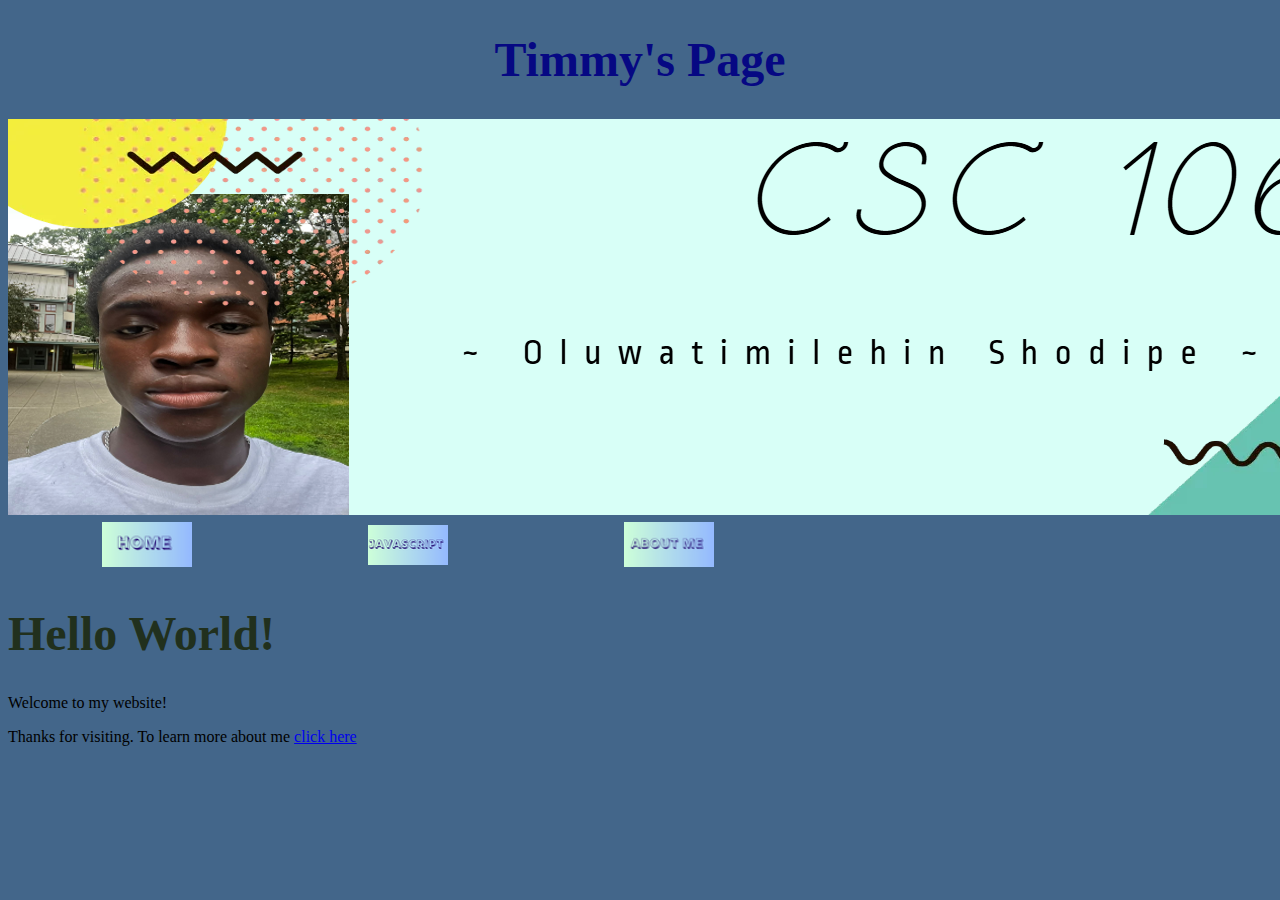
<file: index.html>
<!DOCTYPE html>
<html lang="en">
<head>
    <link rel="stylesheet" href="mystyle.css">
    <meta charset="UTF-8">
    <meta name="viewport" content="width=device-width, initial-scale=1.0">
    <title>Timmey's CSC 106website</title>
</head>
<body style="background-color: rgb(67, 102, 138);">
    <h1 style="color: rgb(6, 8, 131);" align="center">Timmy's Page</h1>
    <img src="mybanner.png" alt="banner">
    <table width="800px">
        <tr>
            <td align="center"><a href="index.html"><img src="myhome.png" alt="homebotton" id="home"></a>  </td>
            <td align="center"><a href="Javascripts.html"><img src="Javascript.png" alt="javascriptbotton" id="Javascript"></a></td>
            <td align="center"><a href="About.html"><img src="myaboutme.png" alt="aboutbotton" id="aboutme"></a>  </td>
        </table>  
    <h1>Hello World!</h1>
    <p>Welcome to my website!</p>
    <p>Thanks for visiting. To learn more about me <a href="About.html">click here</a></p>
</body>
</html>
</file>
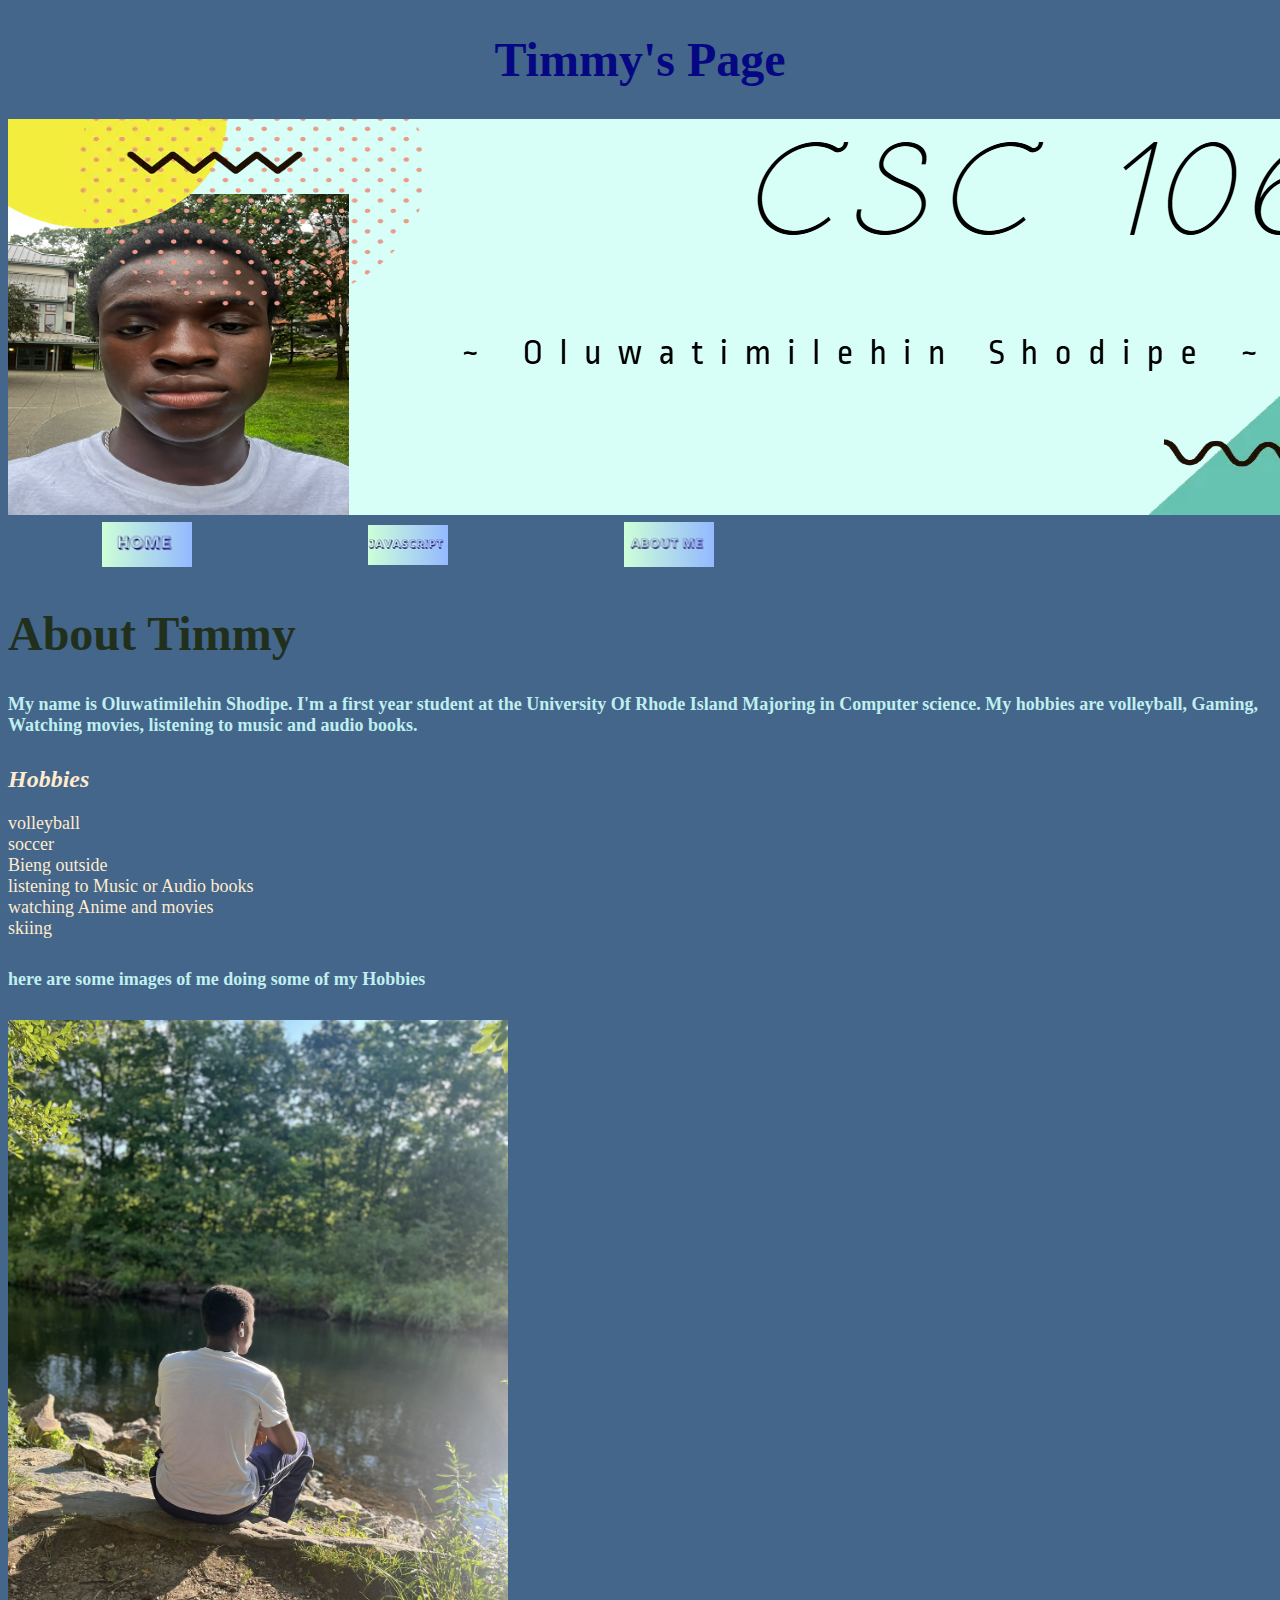
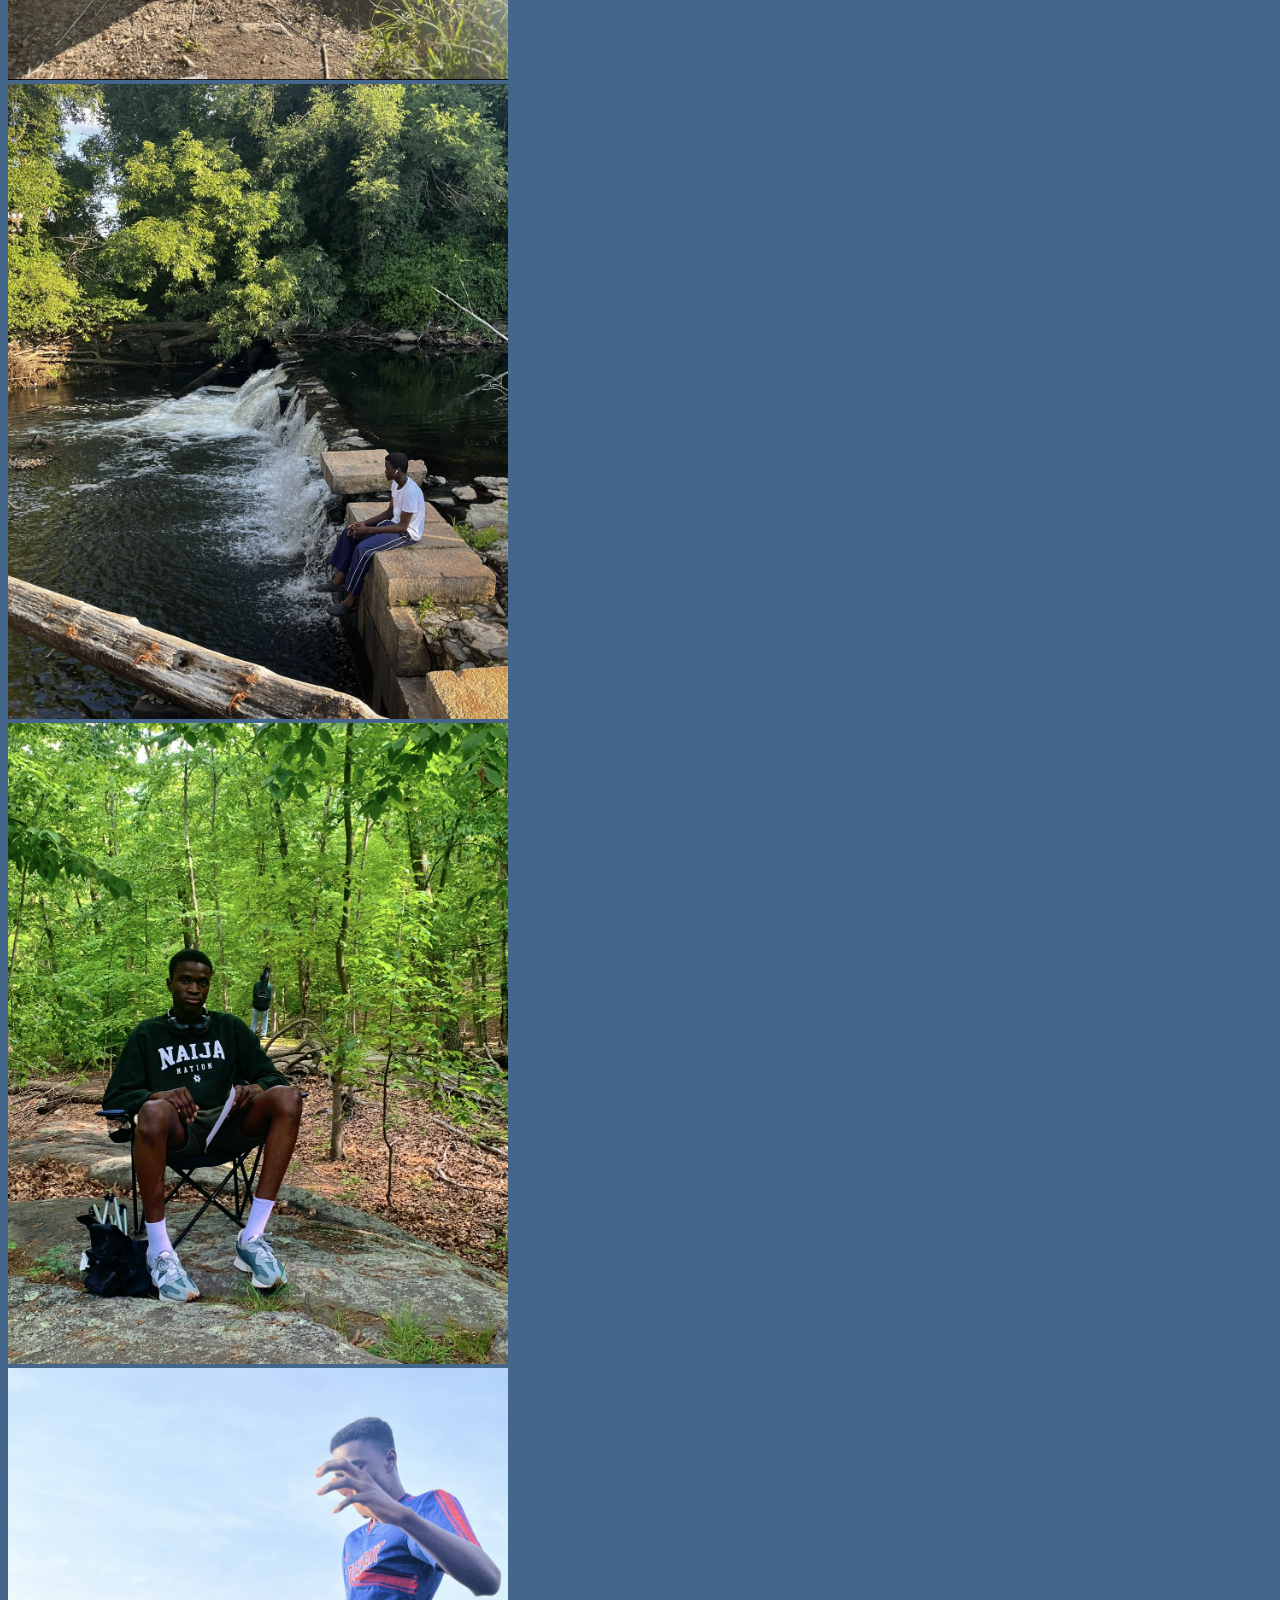
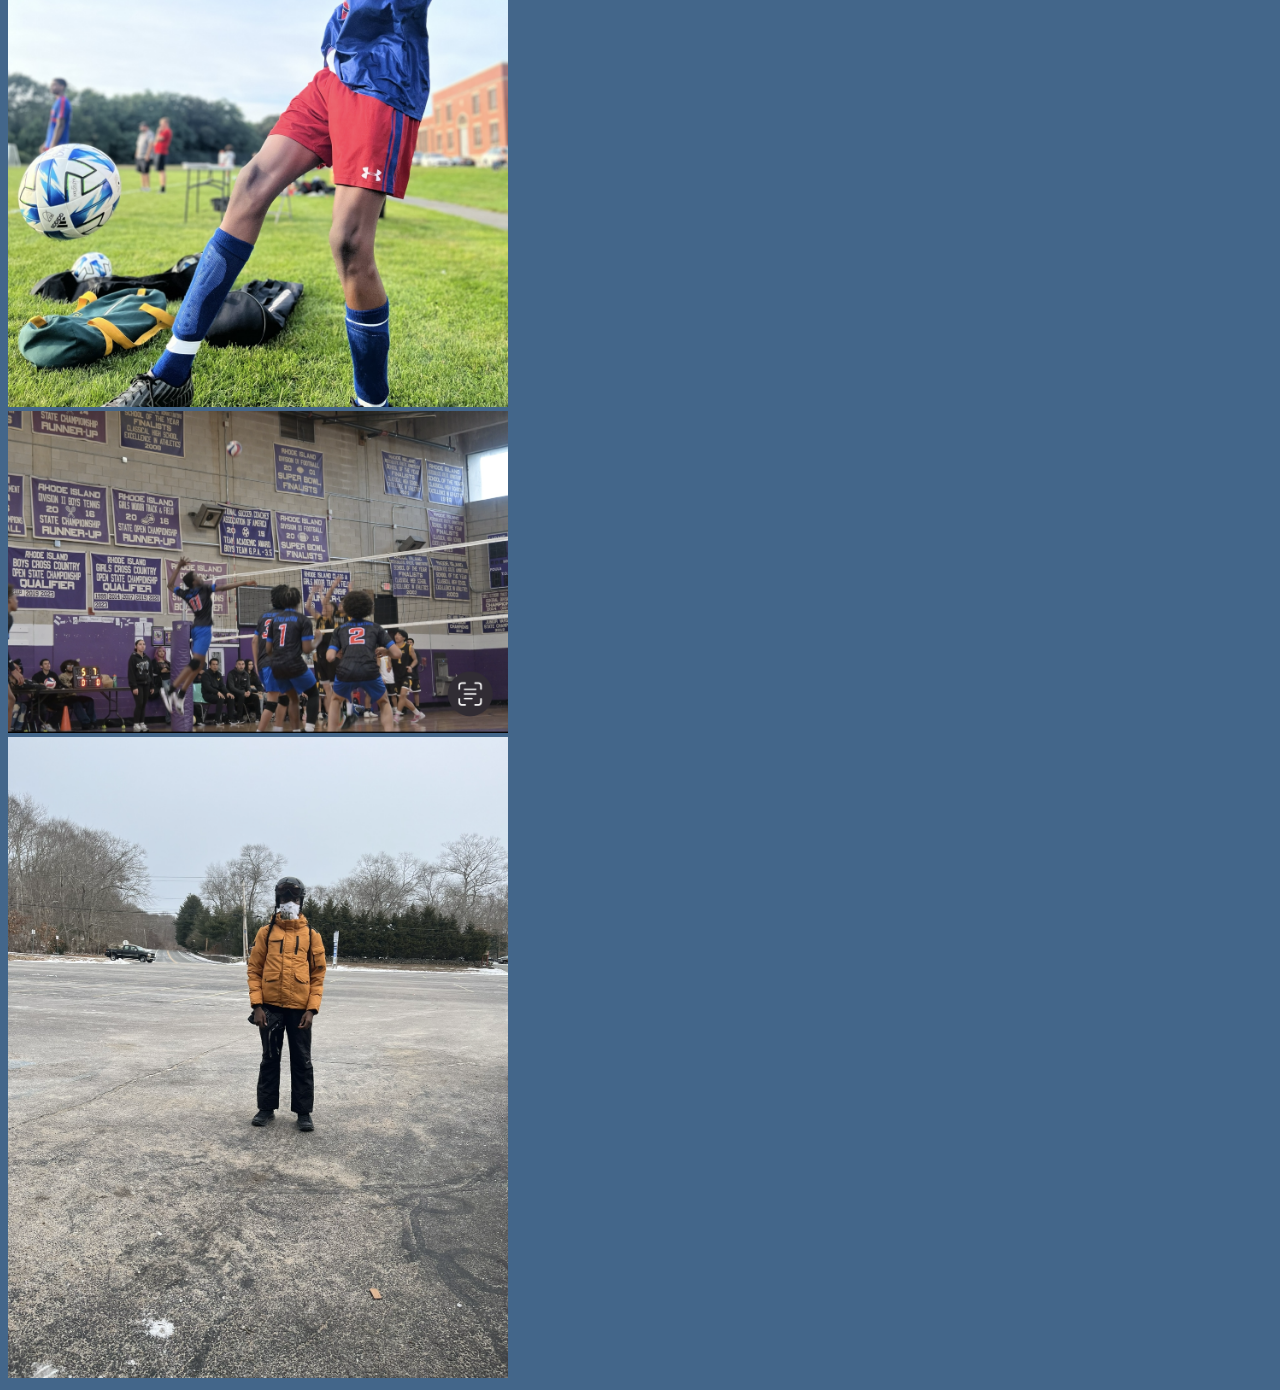
<file: About.html>
<!DOCTYPE html>
<html lang="en">
<head>
    <link rel="stylesheet" href="mystyle.css">
    <meta charset="UTF-8">
    <meta name="viewport" content="width=device-width, initial-scale=1.0">
    <title>Document</title>
</head>
<body style="background-color: rgb(67, 102, 138);">
    <h1 style="color: rgb(6, 8, 131);" align="center">Timmy's Page</h1>
    <img src="mybanner.png" alt="banner">
    <table width="800px">
    <tr>
    <td align="center"><a href="index.html"><img src="myhome.png" alt="homebotton" id="home"></a>  </td>
    <td align="center"><a href="Javascripts.html"><img src="Javascript.png" alt="javascriptbotton" id="Javascript"></a></td>
    <td align="center"><a href="About.html"><img src="myaboutme.png" alt="aboutbotton" id="aboutme"></a>  </td>
    </tr>
    </table>  
    <h1>About Timmy</h1>
    <h5> My name is Oluwatimilehin Shodipe. I'm a first year student at the University Of Rhode Island Majoring in Computer science. My hobbies are volleyball, Gaming, Watching movies, listening to music and audio books.    </h3>
    <H2>Hobbies</H2>
    <li>volleyball</li>
    <li>soccer</li>
    <li>Bieng outside</li>
    <li>listening to Music or Audio books</li>
    <li>watching Anime and movies</li>
    <li>skiing</li>
   <h5>here are some images of me doing some of my Hobbies</h5>
   <img src="IMG_3507.PNG" alt="sitting" class="resize"> <br>
   <img src="IMG_3509.PNG" alt="fall" class="resize"> <br>
   <img src="IMG_3510.PNG" alt="chair" class="resize"> <br>
   <img src="IMG_3511.PNG" alt="ball" class="resize"> <br>
   <img src="IMG_3512.PNG" alt="spike" class="resize"> <br>
   <img src="IMG_3513.PNG" alt="ski" class="resize"> <br>
</body>
</html>
</file>
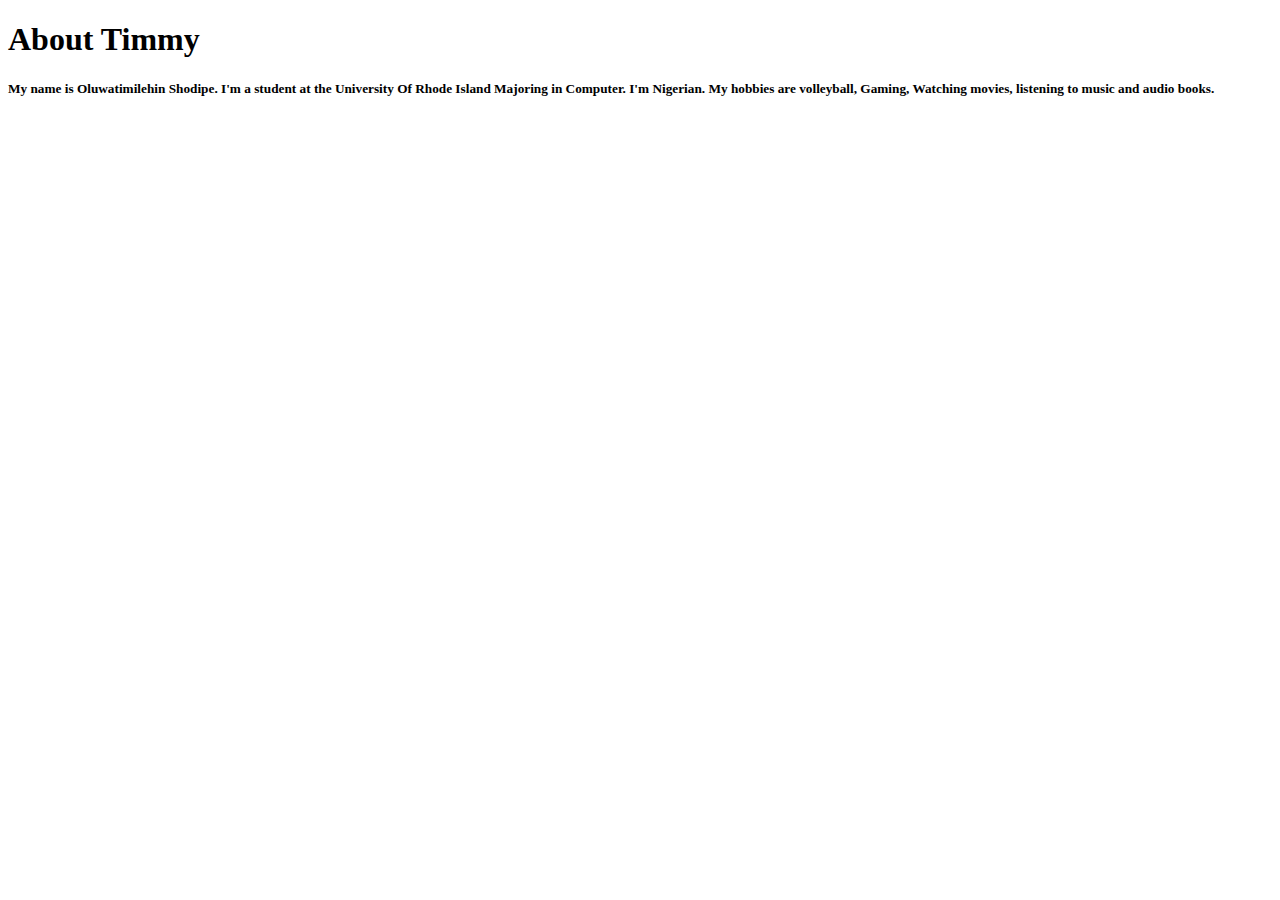
<file: Aboutme.html>
<!DOCTYPE html>
<html lang="en">
<head>
    <meta charset="UTF-8">
    <meta name="viewport" content="width=device-width, initial-scale=1.0">
    <title>Document</title>
</head>
<body>
    <h1>About Timmy</h1>
    <h5> My name is Oluwatimilehin Shodipe. I'm a student at the University Of Rhode Island Majoring in Computer. I'm Nigerian. My hobbies are volleyball, Gaming, Watching movies, listening to music and audio books.    </h3>

</body>
</html>
</file>
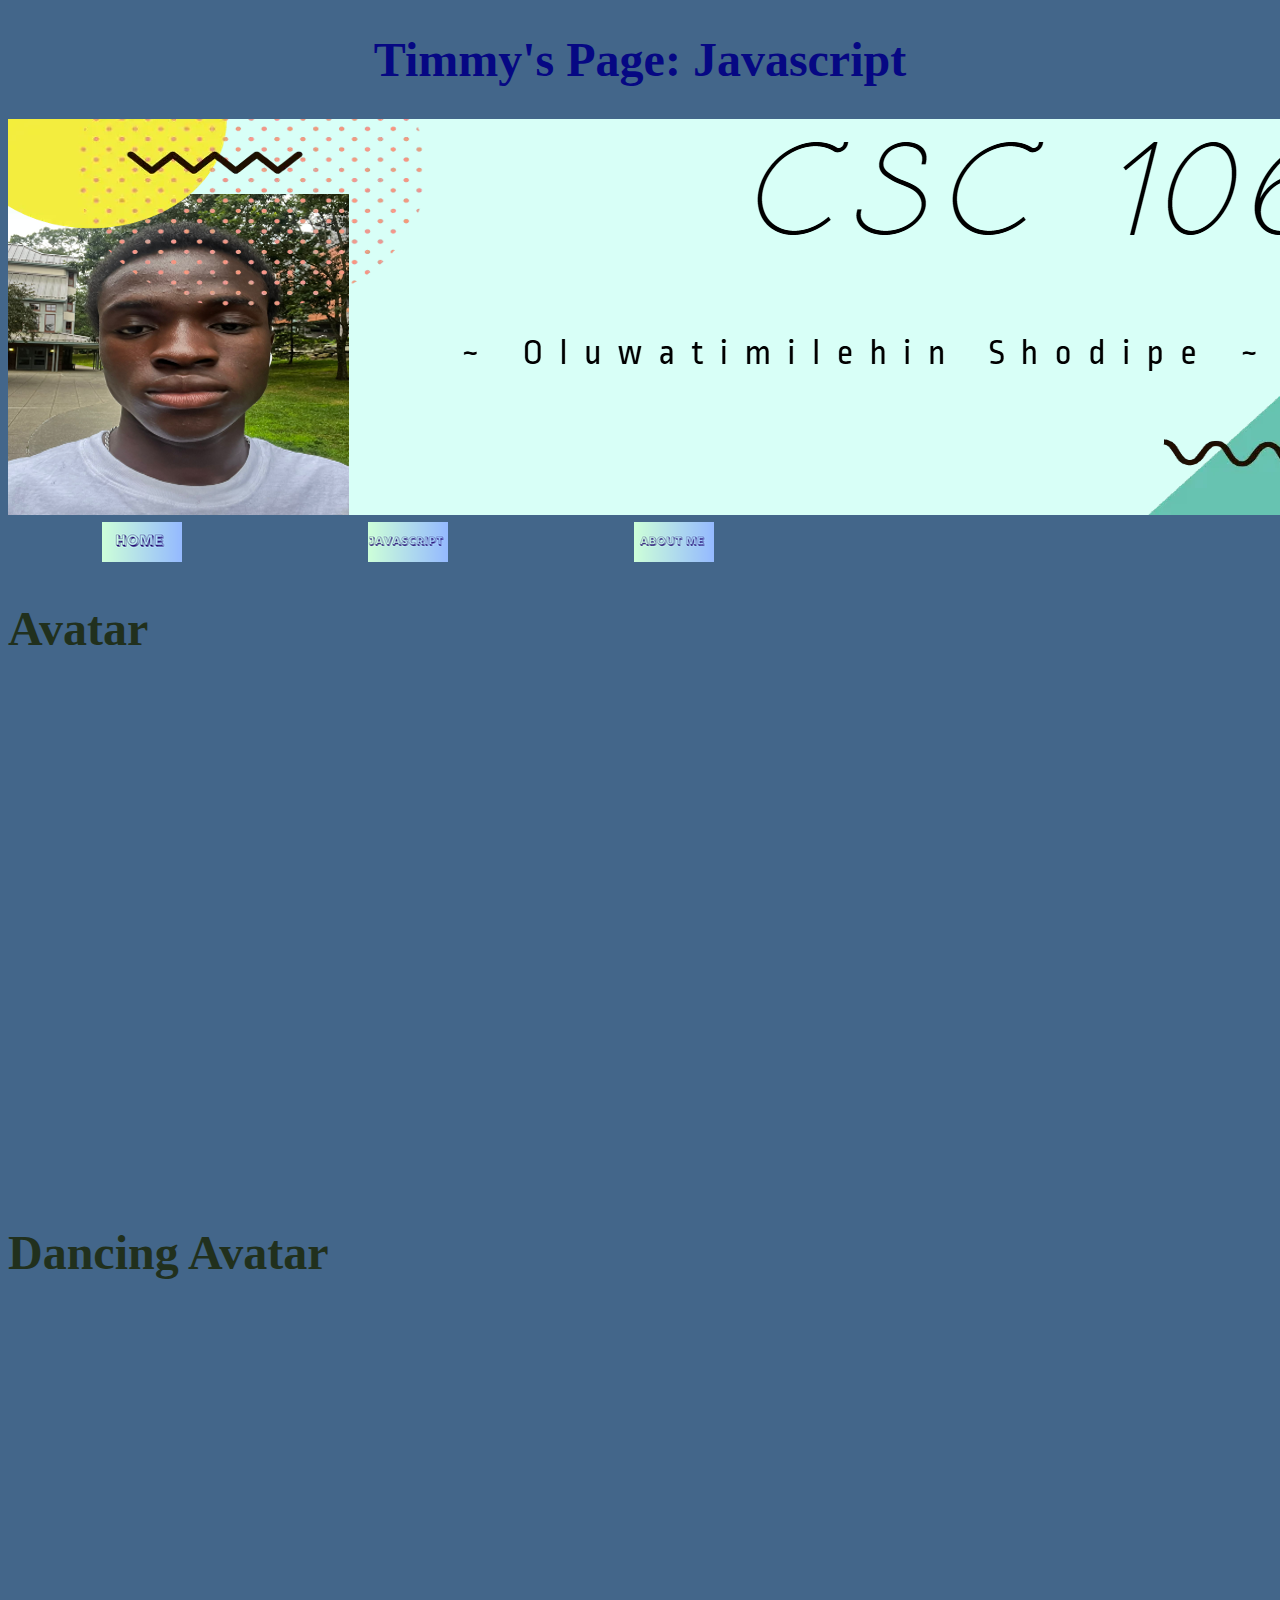
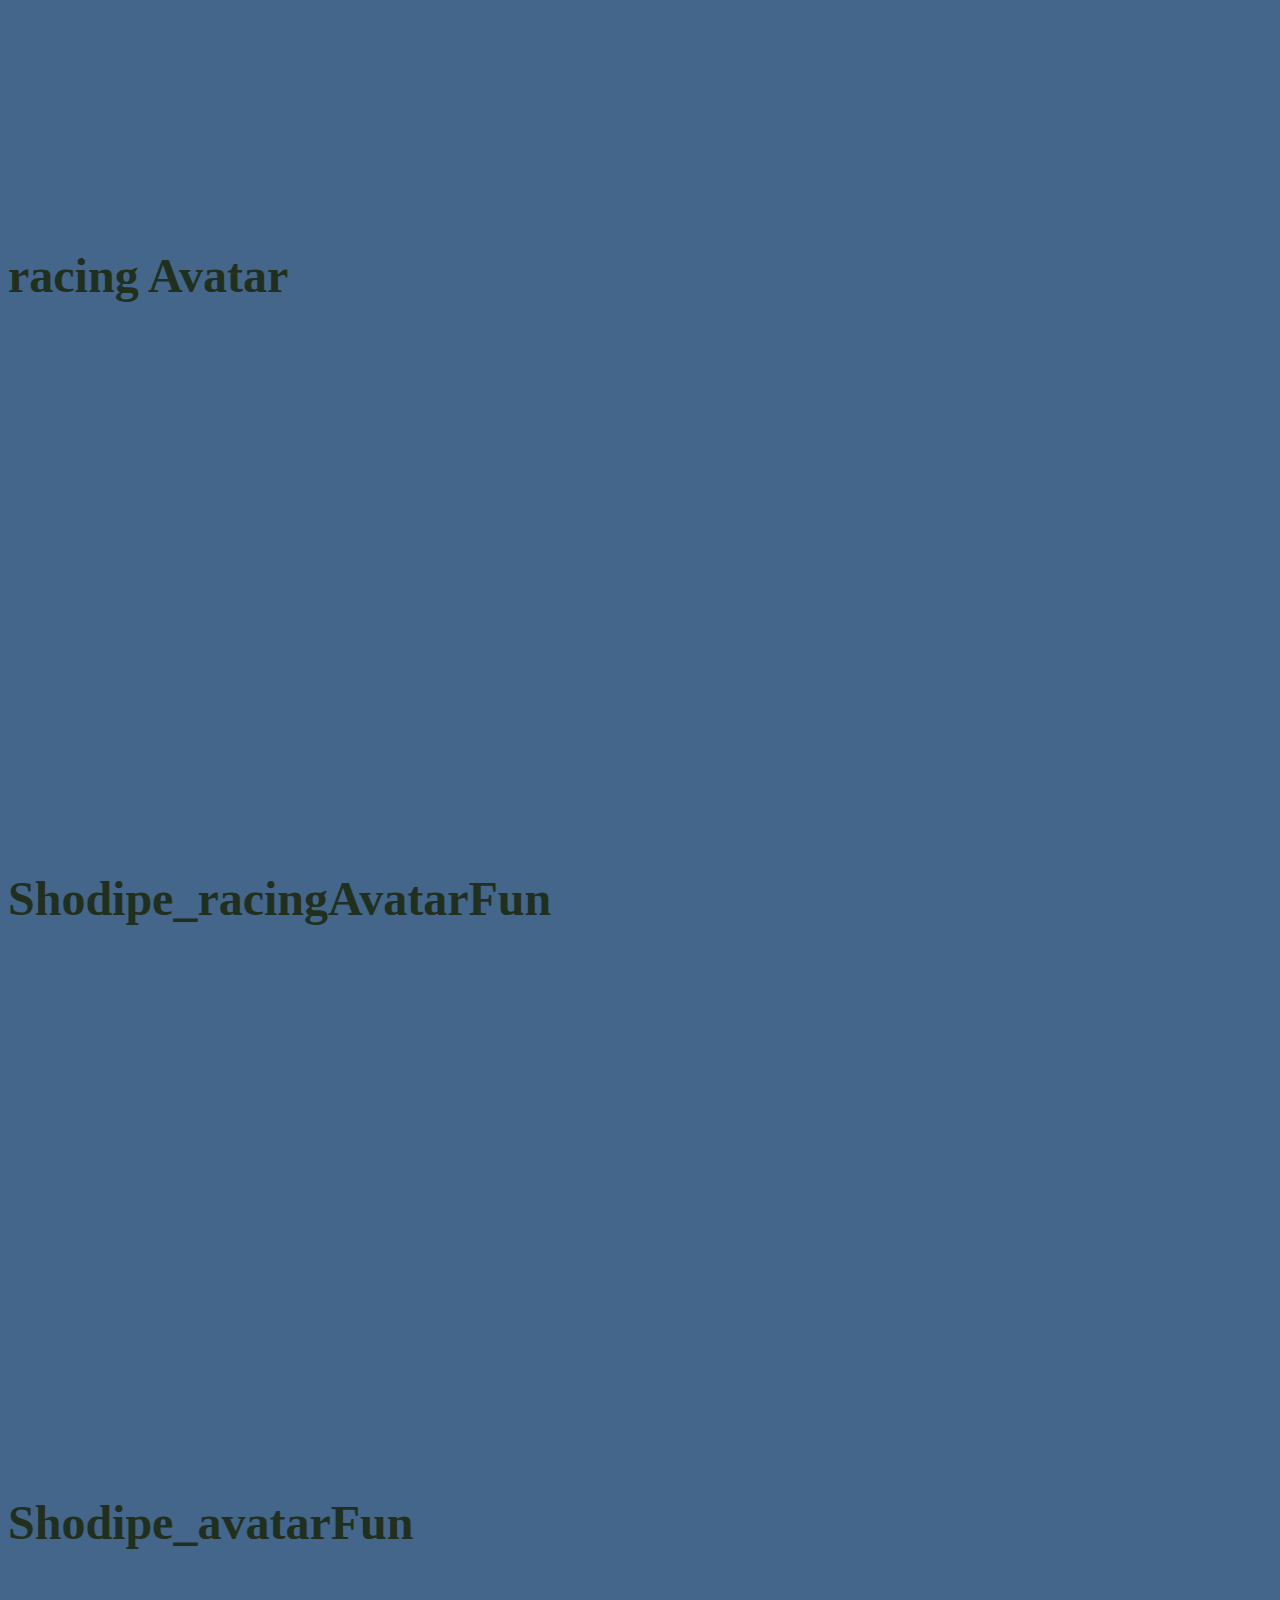
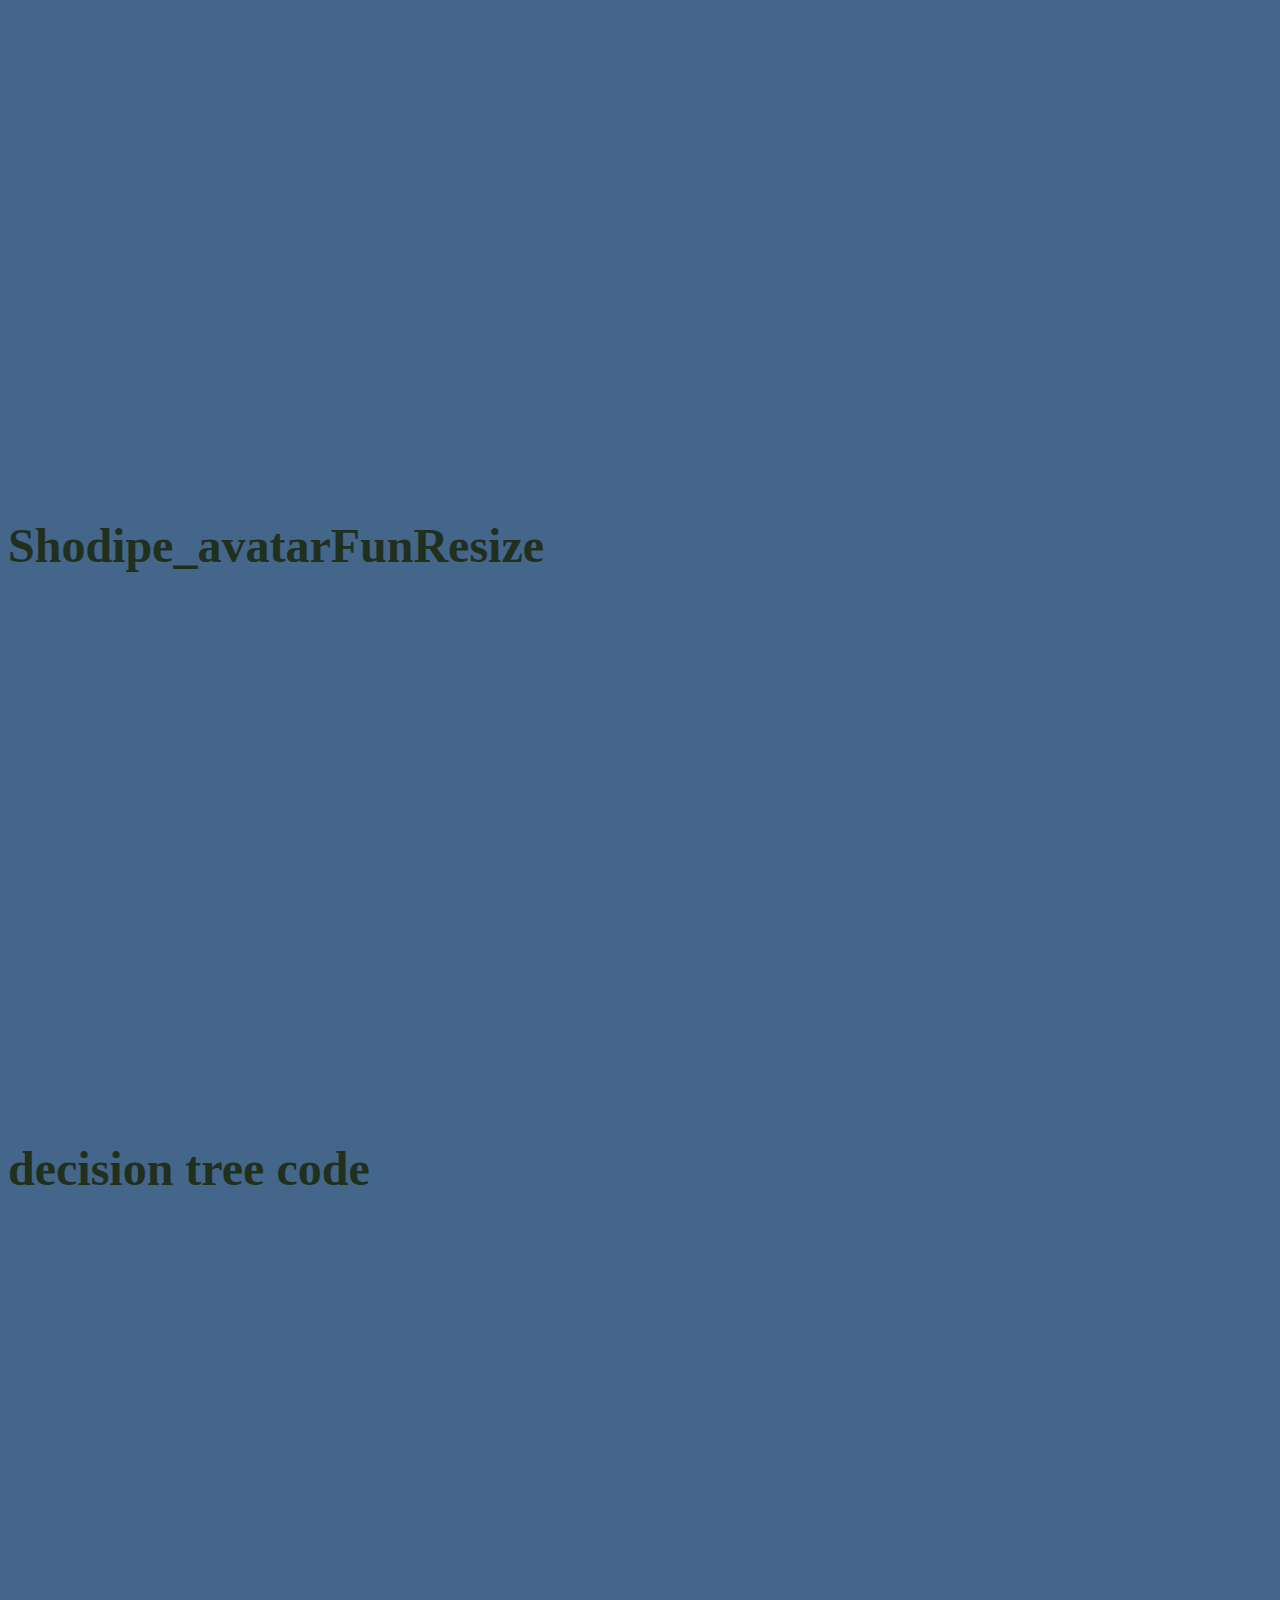
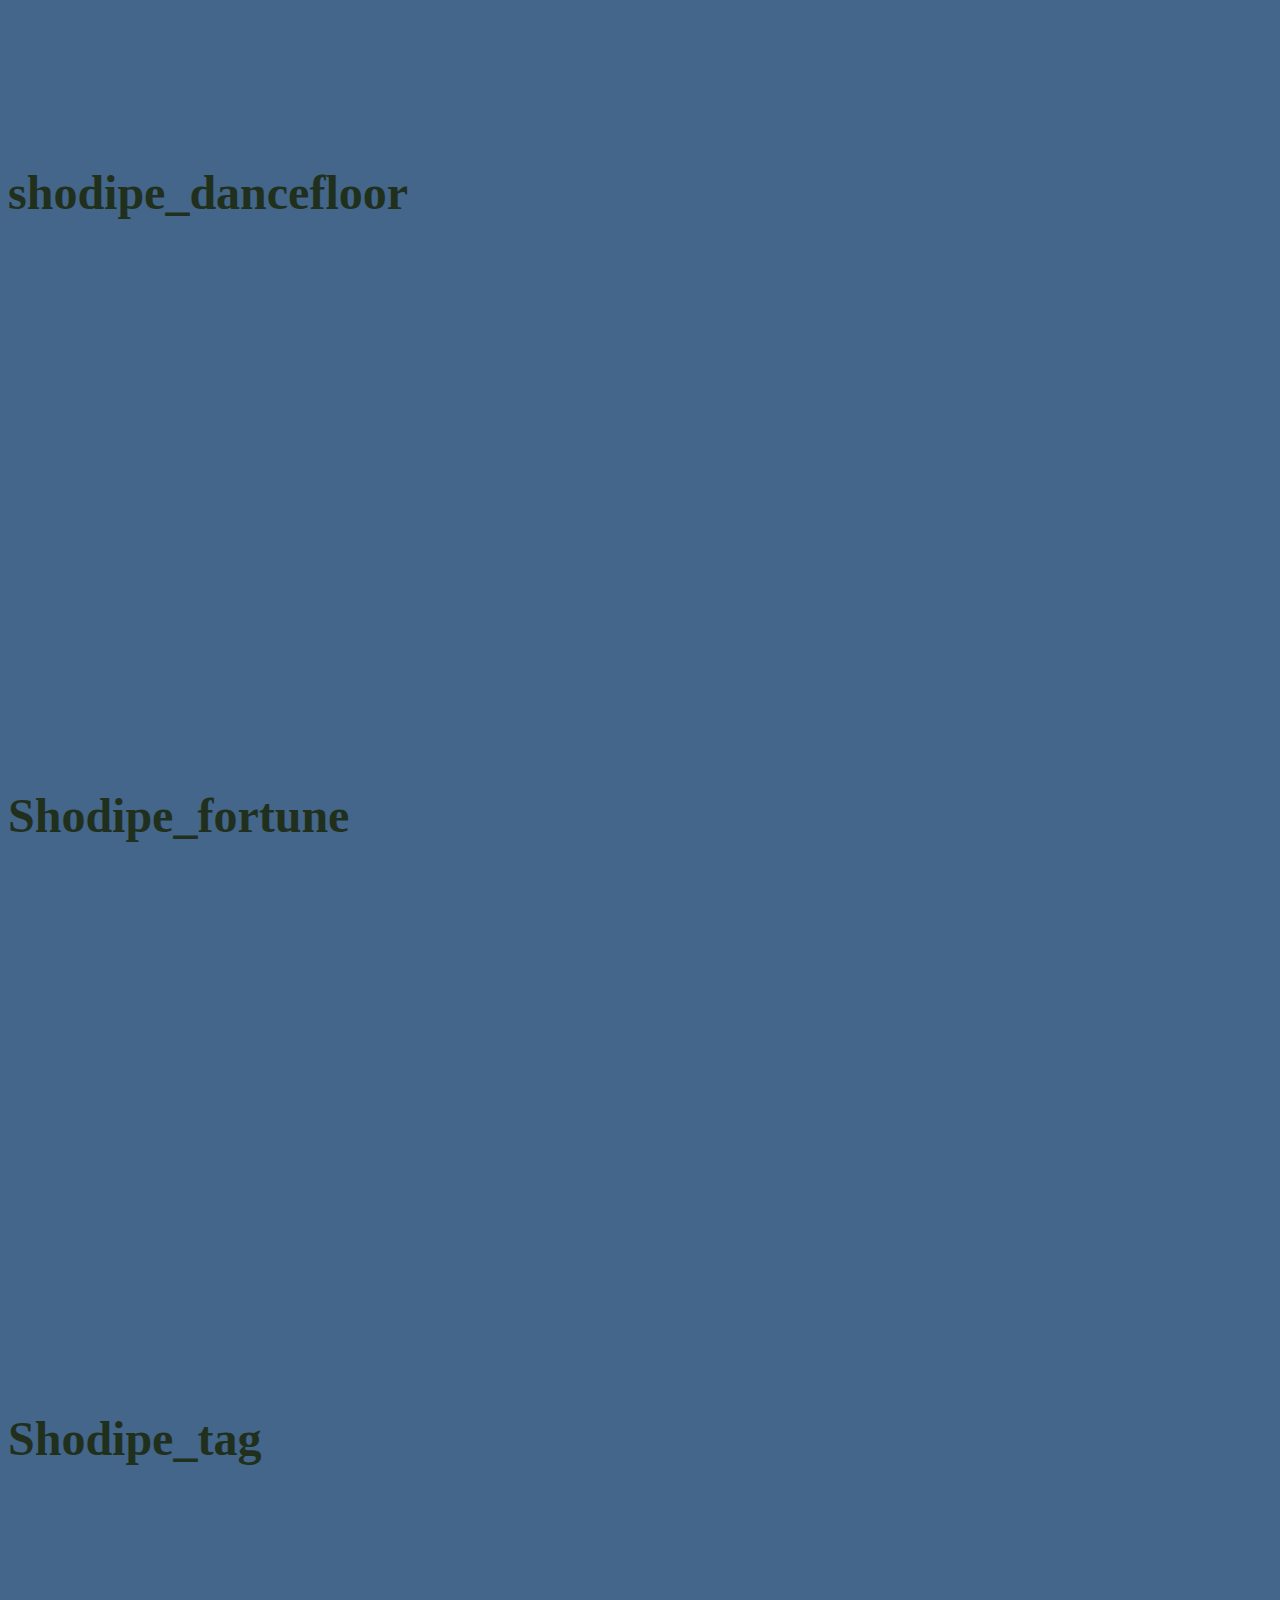
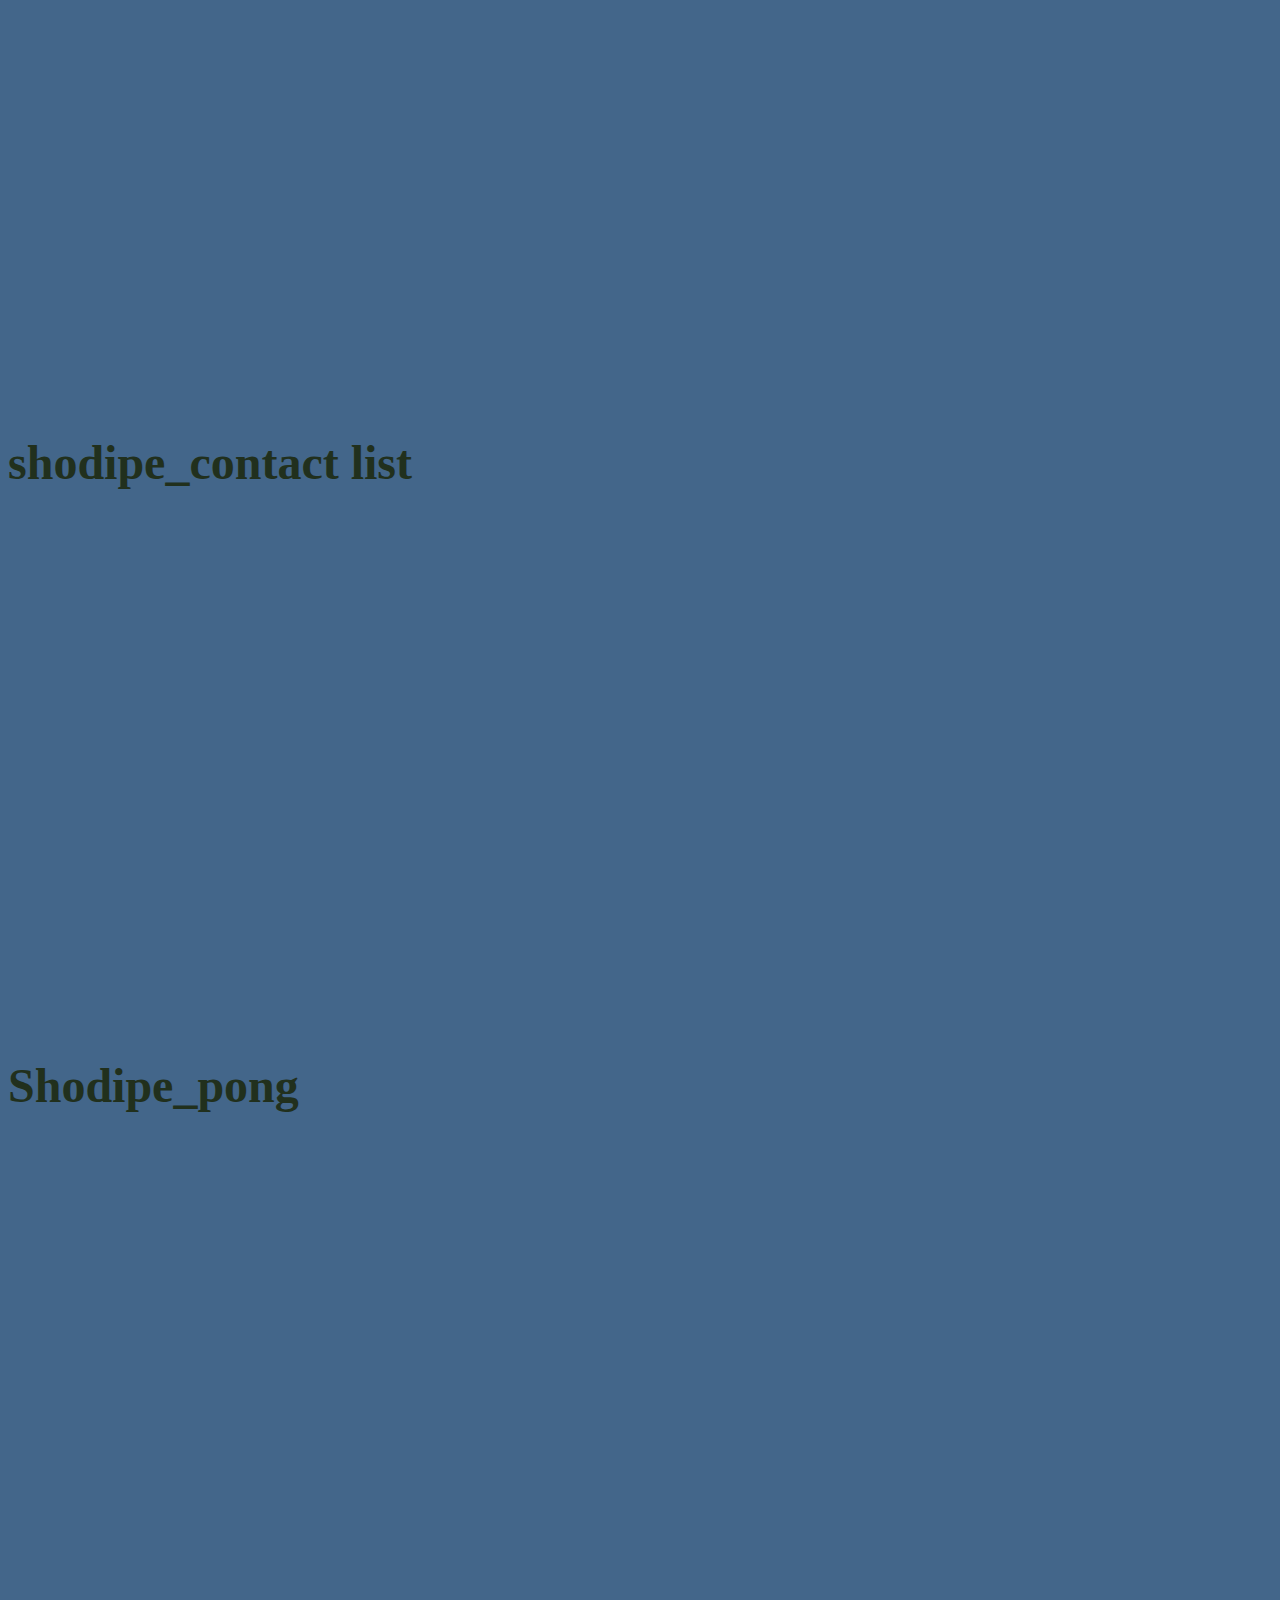
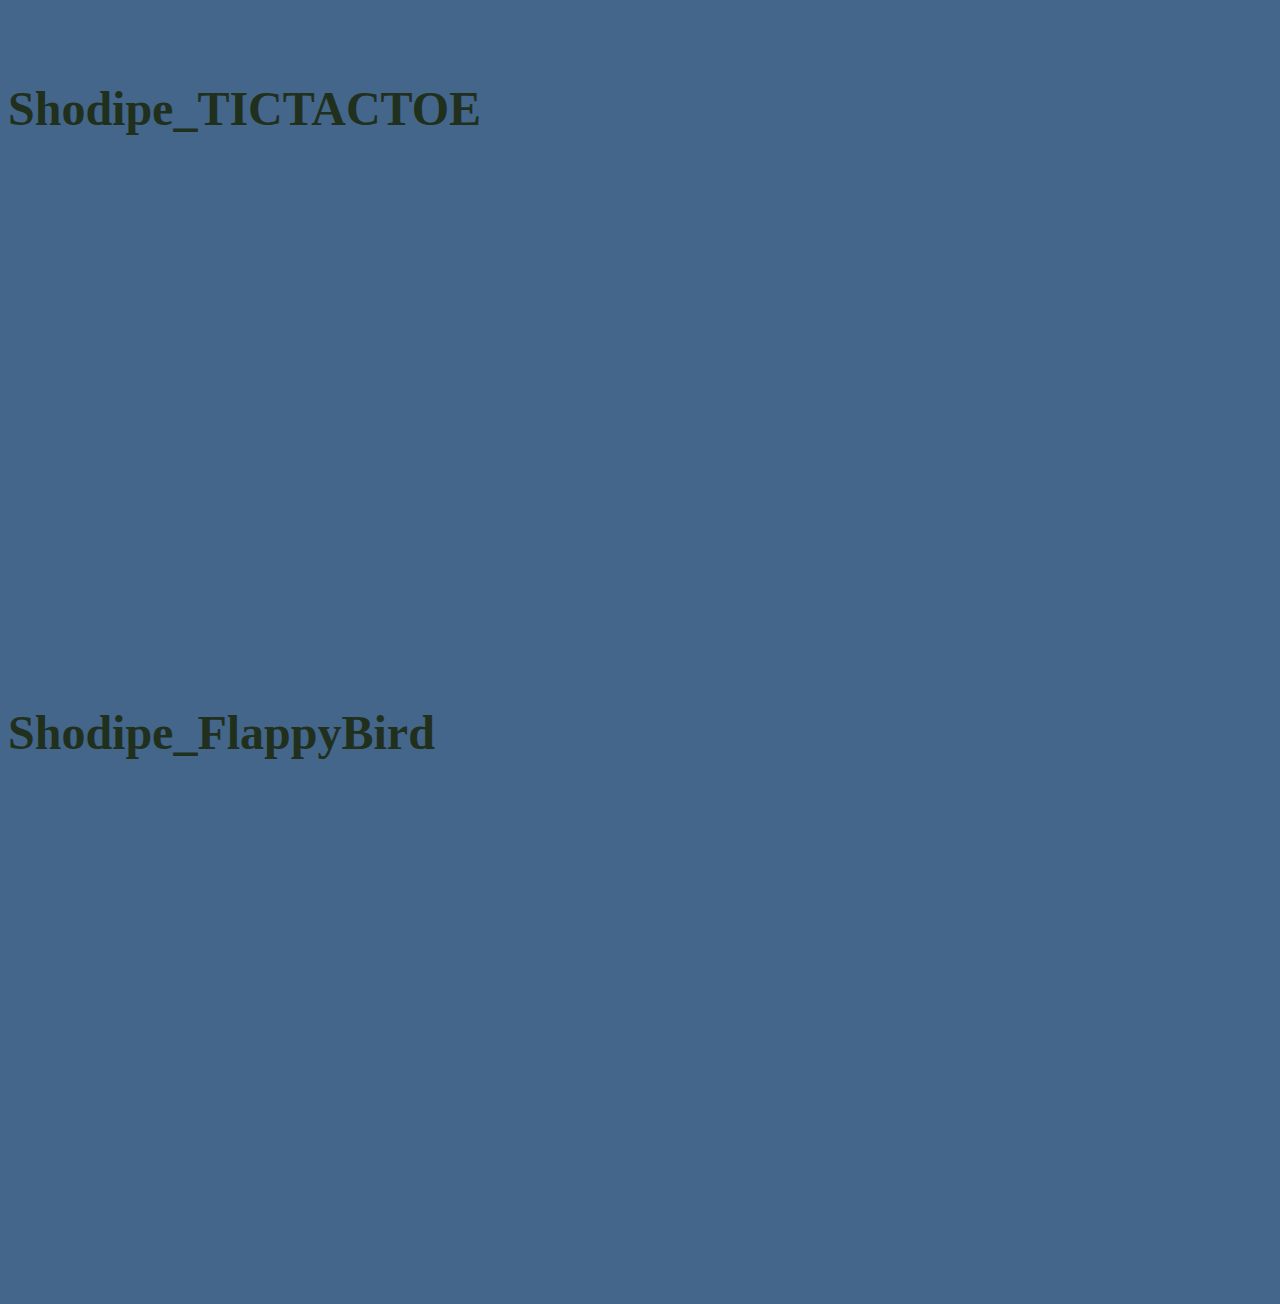
<file: Javascripts.html>
<!DOCTYPE html>
<html lang="en">
<head>
    <link rel="stylesheet" href="mystyle.css">
    <meta charset="UTF-8">
    <meta name="viewport" content="width=device-width, initial-scale=1.0">
    <title>Document</title>
</head>
<body style="background-color: rgb(67, 102, 138);">
    <h1 style="color: rgb(6, 8, 131);" align="center">Timmy's Page: Javascript</h1>
    <img src="mybanner.png" alt="banner">
    <table width="800px">
        <tr>
    <td align="center"><a href="index.html"><img src="myhome.png" alt="homebotton"></a>  </td>
    <td align="center"><a href="Javascripts.html"><img src="Javascript.png" alt="javascriptbotton"></a></td>
    <td align="center"><a href="About.html"><img src="myaboutme.png" alt="aboutbotton"></a>  </td>
        </tr>
        </table>  
        <h1>Avatar</h1>
        <iframe src="https://code-lab.app/program/2ea0257c-ecf3-486b-87a5-9f3e8db5c239/embed" style="min-height: 500px; min-width: 400px; border: none; "></iframe>
        <h1></h1>
        <h1>Dancing Avatar</h1>
        <iframe src="https://code-lab.app/program/c4f40e86-9c1d-4e5a-951f-7ea74844ff79/embed" style="min-height: 500px; min-width: 400px; border: none; "></iframe>
        <h1>racing Avatar</h1>
        <iframe src="https://code-lab.app/program/bb773dcb-3922-40f0-bca9-2aa29e0c7760/embed" style="min-height: 500px; min-width: 400px; border: none; "></iframe>
        <h1>Shodipe_racingAvatarFun</h1>
        <iframe src="https://code-lab.app/program/32853cf2-9d45-4d28-8fa2-5c6ebc0ace25/embed" style="min-height: 500px; min-width: 400px; border: none; "></iframe>
        <h1>Shodipe_avatarFun</h1>
        <iframe src="https://code-lab.app/program/cfe885bb-acd4-4c5a-9433-4ed56b9c2e56/embed" style="min-height: 500px; min-width: 400px; border: none; "></iframe>
        <h1>Shodipe_avatarFunResize</h1>
        <iframe src="https://code-lab.app/program/48db630b-0412-442e-9522-594be36b2bb3/embed" style="min-height: 500px; min-width: 400px; border: none; "></iframe>
        <h1>decision tree code</h1>
        <iframe src="https://code-lab.app/program/9143d5db-f5aa-4331-8e0d-1857849b64d6/embed" style="min-height: 500px; min-width: 400px; border: none; "></iframe>
        <h1>shodipe_dancefloor</h1>
        <iframe src="https://code-lab.app/program/9b7e31c6-2b7a-4529-a96d-f24d613f9386/embed" style="min-height: 500px; min-width: 400px; border: none; "></iframe>
        <h1>Shodipe_fortune</h1>
        <iframe src="https://code-lab.app/program/cebc8415-197d-40d8-9ac1-03ed95c8fa07/embed" style="min-height: 500px; min-width: 400px; border: none; "></iframe>
        <h1>Shodipe_tag</h1>  
        <iframe src="https://code-lab.app/program/fa8520e5-d317-421d-b5cd-0f82dea71ab7/embed" style="min-height: 500px; min-width: 400px; border: none; "></iframe> 
        <h1>shodipe_contact list</h1>
        <iframe src="https://code-lab.app/program/a4970c09-a912-438e-b61d-c33e28016c62/embed" style="min-height: 500px; min-width: 400px; border: none; "></iframe>
        <h1>Shodipe_pong</h1>
        <iframe src="https://code-lab.app/program/bc8ec203-040c-4414-a660-98861321fa9c/embed" style="min-height: 500px; min-width: 400px; border: none; "></iframe>
        <h1>Shodipe_TICTACTOE</h1>
        <iframe src="https://code-lab.app/program/6ee1e7ef-499c-475c-b192-001b0b068ddb/embed" style="min-height: 500px; min-width: 400px; border: none; "></iframe>
        <h1>Shodipe_FlappyBird</h1>
        <iframe src="https://code-lab.app/program/5c3a95f5-e43f-4e43-b563-a53568f04677/embed" style="min-height: 500px; min-width: 400px; border: none; "></iframe>
    </body>
    </html>
</file>
<file: mystyle.css>
h1{color: rgb(33, 48, 29);}
h1{font-size: xxx-large;}
h5{color: rgb(192, 239, 239);}
h5{font-size: large;}
 .resize{width: 500px; height:auto;}
#home{width: 90px; height:auto;}
#javascript{width: 50px; height:auto;}
#aboutme{width: 90px; height:auto;}
    .resize{float: top;}
    h2{font-style: oblique; color: blanchedalmond;}
    li{font-size: large;color:blanchedalmond}
</file>
